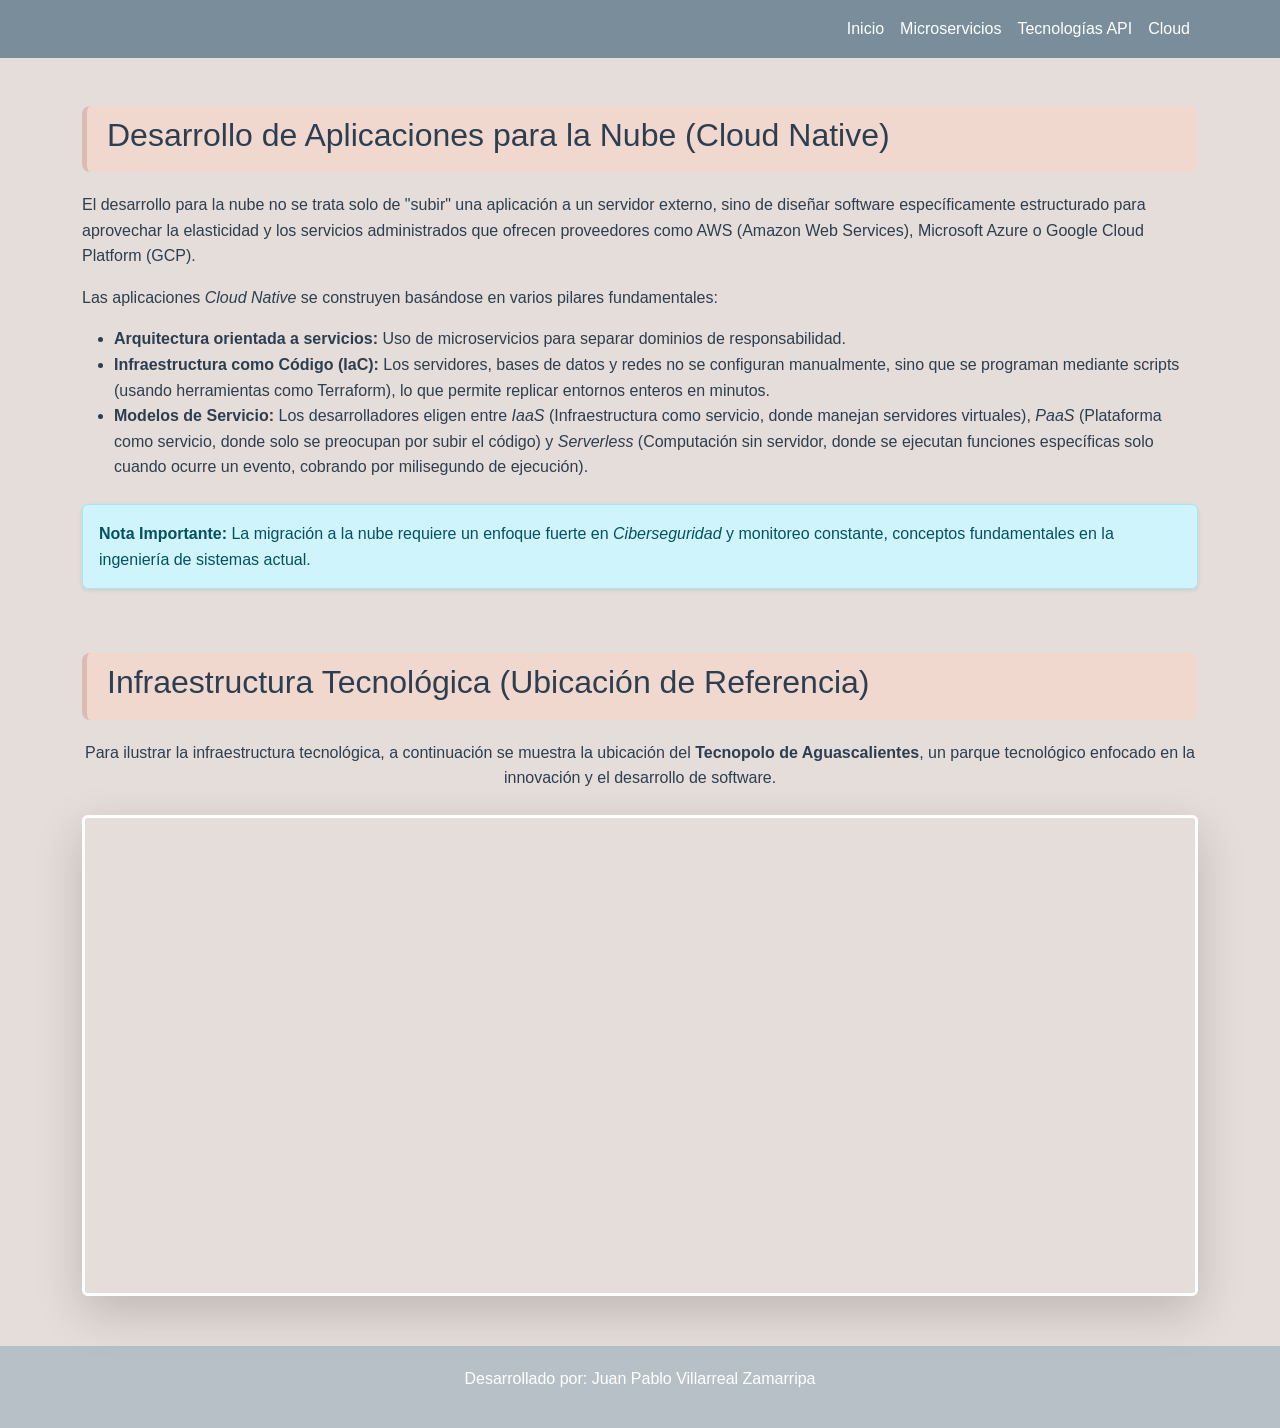
<file: nube.html>
<!DOCTYPE html>
<html lang="es">
<head>
    <meta charset="UTF-8">
    <title>Proyecto Parcial 1 - Juan Pablo Villarreal Zamarripa</title>
    <link href="https://cdn.jsdelivr.net/npm/bootstrap@5.3.0/dist/css/bootstrap.min.css" rel="stylesheet">
    <link rel="stylesheet" href="css/EstilosProyecto1.css">
</head>
<body>

<nav class="navbar navbar-expand-lg navbar-custom sticky-top">
    <div class="container">
        <button class="navbar-toggler" type="button" data-bs-toggle="collapse" data-bs-target="#navbarNav">
            <span class="navbar-toggler-icon"></span>
        </button>
        <div class="collapse navbar-collapse" id="navbarNav">
            <ul class="navbar-nav ms-auto">
                <li class="nav-item"><a class="nav-link" href="index.html">Inicio</a></li>
                <li class="nav-item"><a class="nav-link active" href="microservicios.html">Microservicios</a></li>
                <li class="nav-item"><a class="nav-link" href="tecnologias.html">Tecnologías API</a></li>
                <li class="nav-item"><a class="nav-link active" href="nube.html">Cloud</a></li>
            </ul>
        </div>
    </div>
</nav>

<div class="container mt-5">
    <div class="header-seccion">
        <h2>Desarrollo de Aplicaciones para la Nube (Cloud Native)</h2>
    </div>
    
    <div class="row mb-5">
        <div class="col-md-12">
            <p>El desarrollo para la nube no se trata solo de "subir" una aplicación a un servidor externo, sino de diseñar software específicamente estructurado para aprovechar la elasticidad y los servicios administrados que ofrecen proveedores como AWS (Amazon Web Services), Microsoft Azure o Google Cloud Platform (GCP).</p>
            
            <p>Las aplicaciones <em>Cloud Native</em> se construyen basándose en varios pilares fundamentales:</p>
            <ul>
                <li><strong>Arquitectura orientada a servicios:</strong> Uso de microservicios para separar dominios de responsabilidad.</li>
                <li><strong>Infraestructura como Código (IaC):</strong> Los servidores, bases de datos y redes no se configuran manualmente, sino que se programan mediante scripts (usando herramientas como Terraform), lo que permite replicar entornos enteros en minutos.</li>
                <li><strong>Modelos de Servicio:</strong> Los desarrolladores eligen entre <em>IaaS</em> (Infraestructura como servicio, donde manejan servidores virtuales), <em>PaaS</em> (Plataforma como servicio, donde solo se preocupan por subir el código) y <em>Serverless</em> (Computación sin servidor, donde se ejecutan funciones específicas solo cuando ocurre un evento, cobrando por milisegundo de ejecución).</li>
            </ul>
            
            <div class="alert alert-info mt-4 shadow-sm" role="alert">
                <strong>Nota Importante:</strong> La migración a la nube requiere un enfoque fuerte en <em>Ciberseguridad</em> y monitoreo constante, conceptos fundamentales en la ingeniería de sistemas actual.
            </div>
        </div>
    </div>

    <div class="header-seccion">
        <h2>Infraestructura Tecnológica (Ubicación de Referencia)</h2>
    </div>
    <div class="row mb-5">
        <div class="col-md-12 text-center">
            <p class="mb-4">Para ilustrar la infraestructura tecnológica, a continuación se muestra la ubicación del <strong>Tecnopolo de Aguascalientes</strong>, un parque tecnológico enfocado en la innovación y el desarrollo de software.</p>
            
            <div class="ratio ratio-21x9 shadow-lg rounded overflow-hidden border border-3 border-white">
                <iframe 
                    src="https://www.google.com/maps/embed?pb=!1m18!1m12!1m3!1d14815.143248386445!2d-102.3486326!3d21.8263155!2m3!1f0!2f0!3f0!3m2!1i1024!2i768!4f13.1!3m3!1m2!1s0x8429ef997e0ab071%3A0x7d65fc95f9a6cd71!2sTecnopolo%20II%20Aguascalientes!5e0!3m2!1ses!2smx!4v1709500000000!5m2!1ses!2smx" 
                    allowfullscreen="" 
                    loading="lazy" 
                    referrerpolicy="no-referrer-when-downgrade">
                </iframe>
            </div>
        </div>
    </div>
</div>

<footer class="text-center">
    <p>Desarrollado por: Juan Pablo Villarreal Zamarripa</p>
</footer>

<script src="https://cdn.jsdelivr.net/npm/bootstrap@5.3.0/dist/js/bootstrap.bundle.min.js"></script>
</body>
</html>
</file>
<file: css/EstilosProyecto1.css>
/* Paleta de colores pastel */
:root {
    --color-principal: #7a8d9a; /* Azul grisáceo */
    --color-secundario: #b7c0c7; /* Gris claro */
    --color-fondo: #e5ddd9; /* Beige */
    --color-acento1: #f1d8cf; /* Rosa pastel */
    --color-acento2: #dbbcb3; /* Piel suave */
    --texto-oscuro: #2c3e50;
}

body {
    background-color: var(--color-fondo);
    font-family: 'Segoe UI', Tahoma, Geneva, Verdana, sans-serif;
    color: var(--texto-oscuro);
    line-height: 1.6;
}

.navbar-custom {
    background-color: var(--color-principal);
}

.navbar-custom .navbar-brand, .navbar-custom .nav-link {
    color: white !important;
    font-weight: 500;
}

.navbar-custom .nav-link:hover {
    color: var(--color-acento1) !important;
}

.card-custom {
    background-color: white;
    border: none;
    border-radius: 15px;
    box-shadow: 0 4px 6px rgba(0,0,0,0.05);
    transition: transform 0.3s ease;
}

.card-custom:hover {
    transform: translateY(-5px);
}

.header-seccion {
    background-color: var(--color-acento1);
    padding: 10px 20px;
    border-radius: 8px;
    border-left: 5px solid var(--color-acento2);
    margin-bottom: 20px;
}

footer {
    background-color: var(--color-secundario);
    color: white;
    padding: 20px 0;
    margin-top: 50px;
}

.btn-custom {
    background-color: var(--color-principal);
    color: white;
    border: none;
}

.btn-custom:hover {
    background-color: var(--color-acento2);
    color: var(--texto-oscuro);
}
</file>
